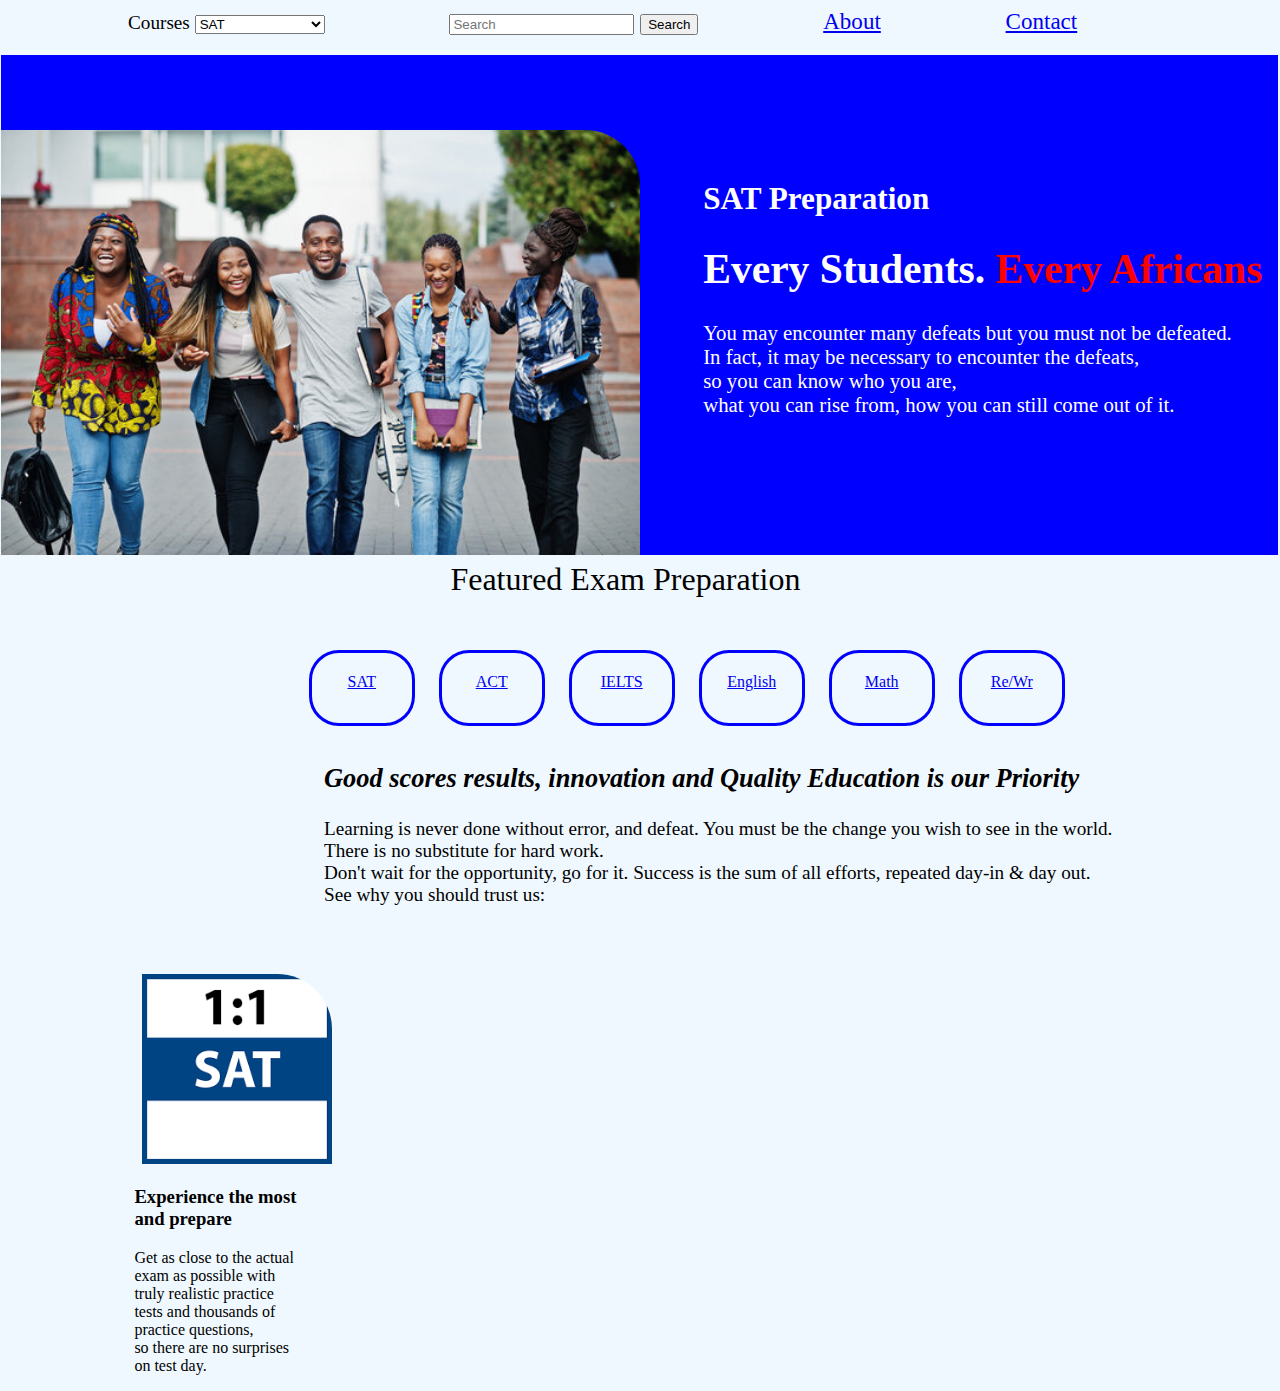
<file: index.html>
<!DOCTYPE html>
<html lang="en">
<head>
    <meta charset="UTF-8">
    <meta name="viewport" content="width=device-width, initial-scale=1.0">
    <title>Nicole's Work</title>
    <link rel="stylesheet" href="./style.css">
</head>
<body>
    
    <div class="navbar">
        <label for="Browse Courses">Courses</label>
        <select name="Browse Courses" id="">
        <option value="1">SAT</option>
        <option value="2">IELTS</option>
        <option value="3">ACT</option>
        <option value="4">Englisg</option>
        <option value="5">Math</option>
        <option value="6">Reading & Writing</option>
        </select>
        <div class="navbar">
        <form action="#"></form>
        <input type="text" placeholder="Search" name="Search">
        <button type="submit">Search</button>
        </div>
        <div class="navbar"><a href="./about.html">About</a></div>
        <div class="navbar"><a href="./contact.html">Contact</a></div>
        
    </div>
    <div class="blue">
        <img src="./students.jpg" alt="">
        <div class="text">
        <h2>SAT Preparation</h2>
        <h1>Every Students. <span>Every Africans</span> </h1>
        <p>You may encounter many defeats but you must not be defeated. <br> In fact, it may be necessary to encounter the defeats, <br> so you can know who you are, <br> what you can rise from, how you can still come out of it.</p>
    </div> 
    </div>
    <div class="ft">Featured Exam Preparation</div>

    <div class="course">
    <div class="c"> <a href="./sat.html">SAT</a></div>
    <div class="c"> <a href="./ACT.html">ACT</a></div>
    <div class="c"> <a href="./IELTS.html">IELTS</a></div>
    <div class="c"> <a href="./ENGLISH.html">English</a></div>
    <div class="c"> <a href="./MATH.html">Math</a></div>
    <div class="c"> <a href="./Re.html">Re/Wr</a></div>
    </div>

    <div>
        <h1 class="mt">Good scores results, innovation and Quality Education is our Priority</h1>
        <p class="pg">Learning is never done without error, and defeat. 
            You must be the change you wish to see in the world. <br> 
            There is no substitute for hard work. <br>
            Don't wait for the opportunity, go for it. 
            Success is the sum of all efforts, repeated day-in & day out. <br>See why you should trust us:</p>
    </div>

    

    <div class="icon1"> 
            
        <div class="im1"><img src="./class material-3.png" alt=""></div>
            <h3>Experience the most <br> and prepare</h3>
                <p>
                    Get as close to the actual <br> exam as possible with <br> truly realistic practice <br> tests and thousands of <br>practice questions, <br> so there are no surprises <br> on test day.
                </p>
        </div>
        <!-- <div class="im2">
            <img src="./class material-4.png" alt="">
            <h3>A personal leaturer <br> and instructor</h3>
                <p>
                    We are a team of passionate educators <br> who are dedicated to helping students <br> achieve their full potential. <br> 
                    Our team of experts is always ready to <br> help you with your studies, <br> whether you are a beginner or an <br> advanced student. <br> 
                    We are here to help you succeed, <br> and we will do everything in our power to <br> make your learning experience <br> the best it can be.
                </p>
        </div>         -->
            
    </div>







    
    
</body>
</html>
</file>
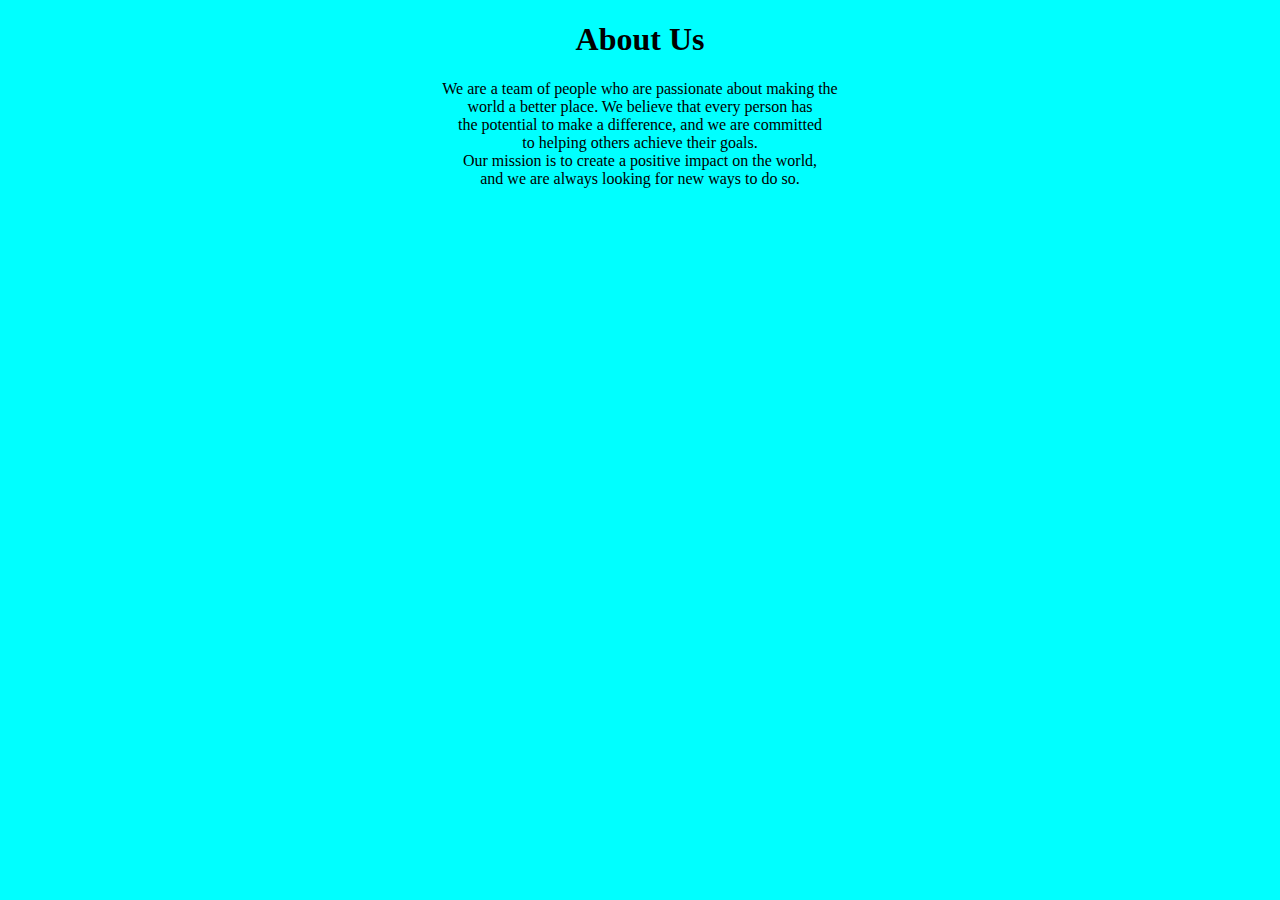
<file: about.html>
<!DOCTYPE html>
<html lang="en">
<head>
    <meta charset="UTF-8">
    <meta name="viewport" content="width=device-width, initial-scale=1.0">
    <title>About</title>
    
</head>
<body>
    <style>
        body {
            background-color: aqua;
            font-family: serif, sans-serif;
            text-align: center;
            
        }
    </style>
    <h1>About Us</h1>
    <p>We are a team of people who are passionate about making the <br> world a better place. We believe that every person has <br> the potential to make a difference, and we are committed <br> to helping others achieve their goals. <br> Our mission is to create a positive impact on the world, <br> and we are always looking for new ways to do so.</p>
    
</body>
</html>
</file>
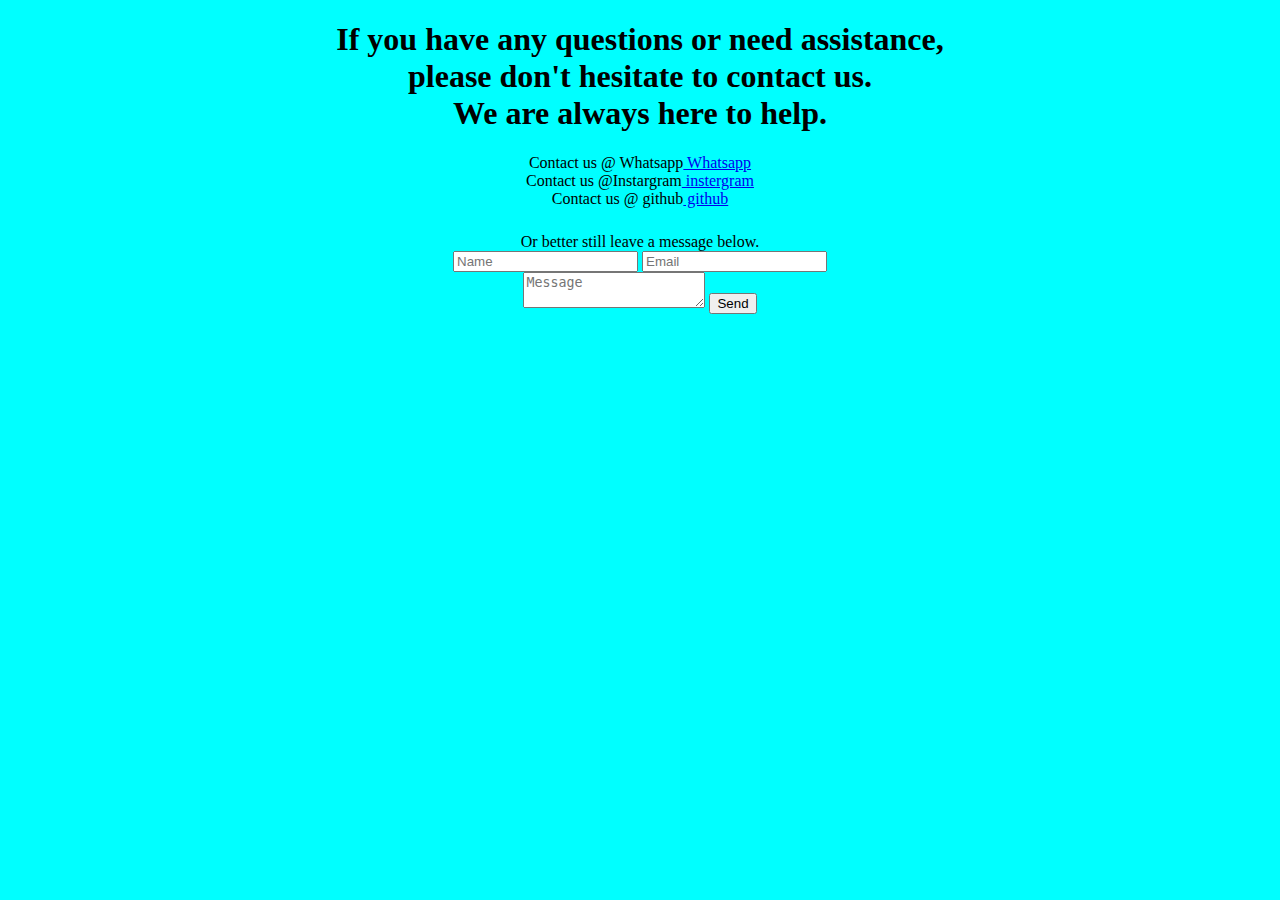
<file: contact.html>
<!DOCTYPE html>
<html lang="en">
<head>
    <meta charset="UTF-8">
    <meta name="viewport" content="width=device-width, initial-scale=1.0">
    <title>Contact</title>
</head>
<body>
    <style>
        body {
            background-color: aqua;
            font-family: serif, sans-serif;
            text-align: center;
        }
        
    </style>

    <h1>If you have any questions or need assistance, <br> please don't hesitate to contact us. <br> We are always here to help.</h1>
    <div>Contact us @ Whatsapp<a href="https://www.kaptest.com/">
        Whatsapp
    </a></div>
    <div>Contact us @Instargram<a href="https://www.instagram.com/">
        instergram
    </a></div>
    <div>Contact us @ github<a href="https://giwusk7.github.io/My-Portfolio/">
        github
    </a></div>
    <div style="margin: 25px;"></div>
        Or better still leave a message below. 
        <form action="mailto:kromahemma24@gmail.com" method="POST">
            <input type="text" name="name" placeholder="Name" required>
            <input type="email" name="email" placeholder="Email" required> <br>
            <textarea name="message" placeholder="Message" required></textarea>
            <button type="submit">Send</button>

    </div>
    
</body>
</html>
</file>
<file: style.css>
body
{
    background-color: aliceblue;
    position: relative;
}

.navbar
{
    display: inline-block;
    font-size: 120%;
    margin-left: 120px;
    
}
.blue
{
    position: relative;
    width: 101%;
    height: 500px;
    background-color: blue;
    right: 7px;
    top: 20px;
    
}
img
{
    border-top-right-radius: 55px;
    position: absolute;
    top: 75px;
    height: 85%;
    
}


.text
{
    position: absolute;
    left: 55%;
    top: 20%;
    font-size: 130%;
    color: white;
}
span
{
    color: red;
}
.ft
{
    position: absolute;
    font-size: 200%;
    top: 105%;
    left: 35%;
}
.course
{
    position: absolute;
    top: 120%;
    left: 23%;
    
}
.c
{
    display: inline-block;
    width: 60px;
    height: 30px;
    padding: 20px;
    border: 3px solid blue;
    margin: 10px;
    text-align: center;
    border-radius: 30px;
    
}
.c:hover
{
    background-color: red;
}
.mt
{
    position: absolute;
    top: 140%;
    left: 25%;
    font-size: 165%;
    font-style: oblique;
}
.pg
{
    position: absolute;
    top: 150%;
    left: 25%;
    font-size: 120%;
}

.icon1
{
    position: absolute;
    top: 220%;
    left: 10%;
    
}
.im1
{
    width: 100%;
    height: 100%;
    position: absolute;
    bottom: 120%;
    left: 5%;
    
}
</file>
